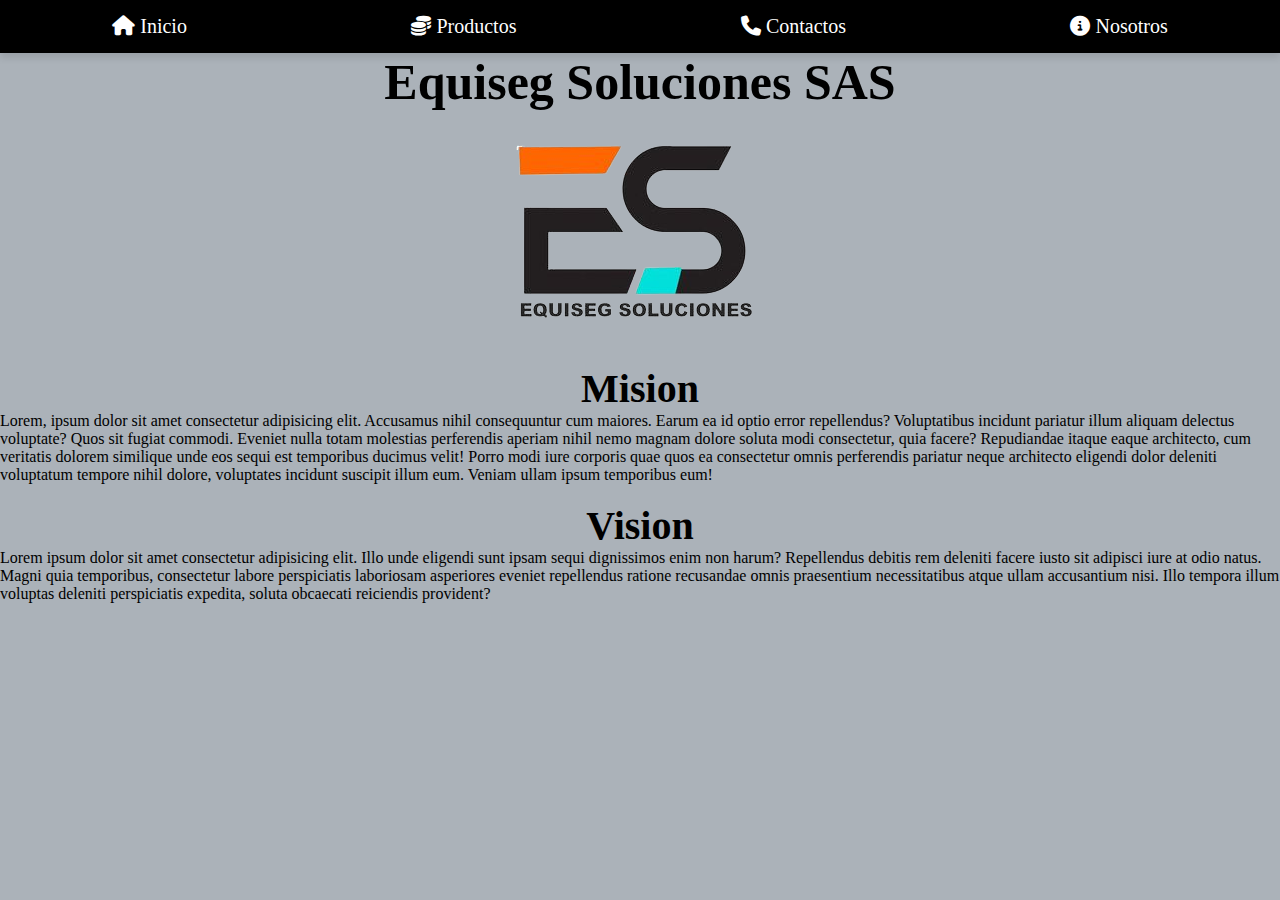
<file: nosotros.html>
<!DOCTYPE html>
<html lang="en">
<head>
    <meta charset="UTF-8">
    <meta http-equiv="X-UA-Compatible" content="IE=edge">
    <meta name="viewport" content="width=device-width, initial-scale=1.0">
    <link rel="stylesheet" href="./assets/css/index.css">
    <link rel="stylesheet" href="./fontawesome/css/all.css">
    <title>Nosotros</title>
</head>
<body>
    <header>
        <nav>
            <ul class="mhorizontal">
                <li>
                    <a href="index.html"><i class="fa-solid fa-house"></i> Inicio</a>
                </li>
                <li>
                    <a href="#"><i class="fa-solid fa-coins"></i> Productos</a>
                    <ul class="mvertical">
                        <li><a href="./epp/epp.html"><i class="fa-solid fa-helmet-safety"></i> Equipo de Proteccion Personal</a></li>
                        <li><a href="./ropaTrabajo/ropaTrabajo.html"><i class="fa-solid fa-vest"></i> Ropa de Trabajo</a></li>
                        <li><a href="./dpr/dpr.html"><i class="fa-solid fa-mask-face"></i> Dispositivos de Proteccion Respiratoria</a></li>
                        <li><a href="./alturas/alturas.html"><i class="fa-solid fa-stairs"></i> Seguridad en Alturas</a></li>
                        <li><a href="./señalizacion/señalizacion.html"><i class="fa-solid fa-shield"></i> Señalizacion de Seguridad</a></li>
                        <li><a href="./primerosAuxilios/primerosauxilios.html"><i class="fa-solid fa-kit-medical"></i> Equipos de Primeros Auxilios</a></li>
                        <li><a href="./oidoVision/oidosvision.html"><i class="fa-regular fa-eye"></i> Proteccion para Oídos y Visión</a></li>
                        <li><a href="./seguridadTraficos/seguridadtraficos.html"><i class="fa-solid fa-traffic-light"></i> Equipos de Seguridad en el Tráfico</a></li>
                    </ul>
                </li>
                <li>
                    <a href="contacto.html"><i class="fa-solid fa-phone"></i> Contactos</a>
                </li>
                <li>
                    <a href="nosotros.html"><i class="fa-solid fa-circle-info"></i> Nosotros</a>
                </li>
            </ul>
        </nav>
    </header>

    <center>
        <h1 class="nombreEmpresa">Equiseg Soluciones SAS</h1>
        <img src="./assets/images/logo_equiseg.png" alt="Equiseg Soluciones SAS" class="imagen">
    </center>

    <div class="mision">
        <center>
            <h2>Mision</h2>
        </center>
        <p>Lorem, ipsum dolor sit amet consectetur adipisicing elit. Accusamus nihil consequuntur cum maiores. Earum ea id optio error repellendus? Voluptatibus incidunt pariatur illum aliquam delectus voluptate? Quos sit fugiat commodi.
        Eveniet nulla totam molestias perferendis aperiam nihil nemo magnam dolore soluta modi consectetur, quia facere? Repudiandae itaque eaque architecto, cum veritatis dolorem similique unde eos sequi est temporibus ducimus velit!
        Porro modi iure corporis quae quos ea consectetur omnis perferendis pariatur neque architecto eligendi dolor deleniti voluptatum tempore nihil dolore, voluptates incidunt suscipit illum eum. Veniam ullam ipsum temporibus eum!</p>
    </div><br>
    <div class="vision">
        <center>
            <h2>Vision</h2>
        </center>
        <p>Lorem ipsum dolor sit amet consectetur adipisicing elit. Illo unde eligendi sunt ipsam sequi dignissimos enim non harum? Repellendus debitis rem deleniti facere iusto sit adipisci iure at odio natus.
        Magni quia temporibus, consectetur labore perspiciatis laboriosam asperiores eveniet repellendus ratione recusandae omnis praesentium necessitatibus atque ullam accusantium nisi. Illo tempora illum voluptas deleniti perspiciatis expedita, soluta obcaecati reiciendis provident?</p>
    </div>

    <script src="./assets/js/index.js"></script>
</body>
</html>
</file>
<file: assets/css/index.css>
@import url('https://fonts.googleapis.com/css2?family=REM:ital,wght@1,200&display=swap');

*{
    padding: 0;
    margin: 0;
}

body{
    background-color: #abb2b9;
    margin: 0;
}

nav {
    background-color: black;
    font-size: 20px;
    box-shadow: 0px 5px 7px rgba(0, 0, 0, 0.1);
}

.mhorizontal {
    list-style: none;
    display: flex;
    justify-content: space-around;
}

.mhorizontal > li > a {
    display: block;
    padding: 15px 20px;
    color: white;
    text-decoration: none;
}

.mhorizontal > li:hover{
    background-color: #f39c12;
}

.mvertical{
    position: absolute;
    display: none;
    list-style: none;
    width: 200px;
    background-color: rgba(0, 0, 0, .5);
}

.mhorizontal > li:hover .mvertical{
    display: block;
}

.mvertical li:hover {
    background-color: black;
}

.mvertical li a {
    display: block;
    color: white;
    padding: 15px 15px 15px 20px;
    text-decoration: none;
    font-size: 15px;
}

.productos{
    width: 100px;
    height: 100px;
}

.nombreEmpresa{
    font-size: 50px;
}

h2 {
    font-size: 40px;
}

.whatsapp-button {
    position: fixed;
    bottom: 20px;
    right: 20px;
    z-index: 1000;
}

.whatsapp-button a {
    display: block;
    background-color: #25d366;
    text-decoration: none;
    padding: 20px;
    border-radius: 50%;
    transition: background-color 0.3s;
}

.whatsapp-button a img {
    width: 100px;
}

.whatsapp-button a:hover {
    background-color: #128c7e; 
}
</file>
